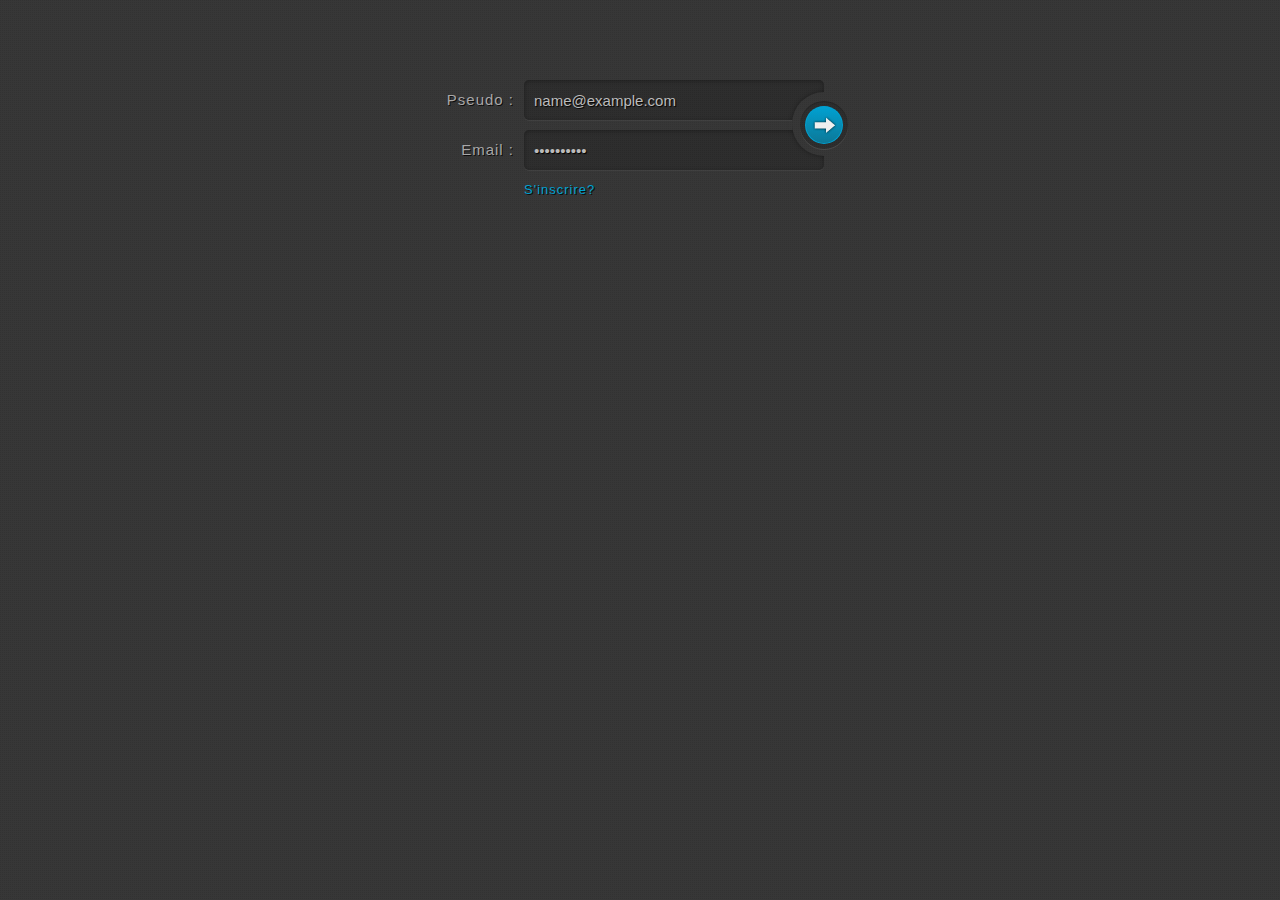
<file: index.html>
<!DOCTYPE html>
<!--[if lt IE 7]> <html class="lt-ie9 lt-ie8 lt-ie7" lang="en"> <![endif]-->
<!--[if IE 7]> <html class="lt-ie9 lt-ie8" lang="en"> <![endif]-->
<!--[if IE 8]> <html class="lt-ie9" lang="en"> <![endif]-->
<!--[if gt IE 8]><!--> <html lang="en"> <!--<![endif]-->
<head>
  <meta charset="utf-8">
  <meta http-equiv="X-UA-Compatible" content="IE=edge,chrome=1">
  <title>Dark Login Form</title>
  <link rel="stylesheet" href="css/style12.css">
  <!--[if lt IE 9]><script src="//html5shim.googlecode.com/svn/trunk/html5.js"></script><![endif]-->
</head>
<body>
  <form method="post" action="se connecte.php" class="login">
    <p>
      <label for="login">Pseudo :</label>
      <input type="text" name="pseudo" id="login" value="name@example.com">
    </p>

    <p>
      <label for="password">Email :</label>
      <input type="password" name="email" id="password" value="4815162342">
    </p>

    <p class="login-submit">
      <button type="submit" class="login-button">Login</button>
    </p>

    <p class="forgot-password"><a href="inscription.php">S'inscrire?</a></p>
     
  </form>

  
</body>
</html>
</file>
<file: css/style12.css>
html, body, div, span, applet, object, iframe,
h1, h2, h3, h4, h5, h6, p, blockquote, pre,
a, abbr, acronym, address, big, cite, code,
del, dfn, em, img, ins, kbd, q, s, samp,
small, strike, strong, sub, sup, tt, var,
b, u, i, center,
dl, dt, dd, ol, ul, li,
fieldset, form, label, legend,
table, caption, tbody, tfoot, thead, tr, th, td,
article, aside, canvas, details, embed,
figure, figcaption, footer, header, hgroup,
menu, nav, output, ruby, section, summary,
time, mark, audio, video {
  margin: 0;
  padding: 0;
  border: 0;
  font-size: 100%;
  font: inherit;
  vertical-align: baseline;
}

article, aside, details, figcaption, figure,
footer, header, hgroup, menu, nav, section {
  display: block;
}

body {
  line-height: 1;
}

ol, ul {
  list-style: none;
}

blockquote, q {
  quotes: none;
}

blockquote:before, blockquote:after,
q:before, q:after {
  content: '';
  content: none;
}

table {
  border-collapse: collapse;
  border-spacing: 0;
}

.about {
  margin: 70px auto 40px;
  padding: 8px;
  width: 260px;
  font: 10px/18px 'Lucida Grande', Arial, sans-serif;
  color: #666;
  text-align: center;
  text-shadow: 0 1px rgba(255, 255, 255, 0.25);
  background: #eee;
  background: rgba(250, 250, 250, 0.8);
  border-radius: 4px;
  background-image: -webkit-linear-gradient(top, rgba(0, 0, 0, 0), rgba(0, 0, 0, 0.1));
  background-image: -moz-linear-gradient(top, rgba(0, 0, 0, 0), rgba(0, 0, 0, 0.1));
  background-image: -o-linear-gradient(top, rgba(0, 0, 0, 0), rgba(0, 0, 0, 0.1));
  background-image: linear-gradient(to bottom, rgba(0, 0, 0, 0), rgba(0, 0, 0, 0.1));
  -webkit-box-shadow: inset 0 1px rgba(255, 255, 255, 0.3), inset 0 0 0 1px rgba(255, 255, 255, 0.1), 0 0 6px rgba(0, 0, 0, 0.2);
  box-shadow: inset 0 1px rgba(255, 255, 255, 0.3), inset 0 0 0 1px rgba(255, 255, 255, 0.1), 0 0 6px rgba(0, 0, 0, 0.2);
}
.about a {
  color: #333;
  text-decoration: none;
  border-radius: 2px;
  -webkit-transition: background 0.1s;
  -moz-transition: background 0.1s;
  -o-transition: background 0.1s;
  transition: background 0.1s;
}
.about a:hover {
  text-decoration: none;
  background: #fafafa;
  background: rgba(255, 255, 255, 0.7);
}

.about-links {
  height: 30px;
}
.about-links > a {
  float: left;
  width: 50%;
  line-height: 30px;
  font-size: 12px;
}

.about-author {
  margin-top: 5px;
}
.about-author > a {
  padding: 1px 3px;
  margin: 0 -1px;
}

/*
 * Copyright (c) 2012-2013 Thibaut Courouble
 * http://www.cssflow.com
 *
 * Licensed under the MIT License:
 * http://www.opensource.org/licenses/mit-license.php
 */
body, .login-submit, .login-submit:before, .login-submit:after {
  background: #373737 url("../img/bg.png") 0 0 repeat;
}

body {
  font: 14px/20px 'Helvetica Neue', Helvetica, Arial, sans-serif;
  color: #404040;
}

a {
  color: #00a1d2;
  text-decoration: none;
}
a:hover {
  text-decoration: underline;
}

.login {
  position: relative;
  margin: 80px auto;
  width: 400px;
  padding-right: 32px;
  font-weight: 300;
  color: #a8a7a8;
  text-shadow: 1px 1px 0 rgba(0, 0, 0, 0.8);
}
.login p {
  margin: 0 0 10px;
}

input, button, label {
  font-family: 'Helvetica Neue', Helvetica, Arial, sans-serif;
  font-size: 15px;
  font-weight: 300;
  -webkit-box-sizing: border-box;
  -moz-box-sizing: border-box;
  box-sizing: border-box;
}

input[type=text], input[type=password] {
  padding: 0 10px;
  width: 300px;
  height: 40px;
  color: #bbb;
  text-shadow: 1px 1px 1px black;
  background: rgba(0, 0, 0, 0.16);
  border: 0;
  border-radius: 5px;
  -webkit-box-shadow: inset 0 1px 4px rgba(0, 0, 0, 0.3), 0 1px rgba(255, 255, 255, 0.06);
  box-shadow: inset 0 1px 4px rgba(0, 0, 0, 0.3), 0 1px rgba(255, 255, 255, 0.06);
}
input[type=text]:focus, input[type=password]:focus {
  color: white;
  background: rgba(0, 0, 0, 0.1);
  outline: 0;
}

label {
  float: left;
  width: 100px;
  line-height: 40px;
  padding-right: 10px;
  font-weight: 100;
  text-align: right;
  letter-spacing: 1px;
}

.forgot-password {
  padding-left: 100px;
  font-size: 13px;
  font-weight: 100;
  letter-spacing: 1px;
}

.login-submit {
  position: absolute;
  top: 12px;
  right: 0;
  width: 48px;
  height: 48px;
  padding: 8px;
  border-radius: 32px;
  -webkit-box-shadow: 0 0 4px rgba(0, 0, 0, 0.35);
  box-shadow: 0 0 4px rgba(0, 0, 0, 0.35);
}
.login-submit:before, .login-submit:after {
  content: '';
  z-index: 1;
  position: absolute;
}
.login-submit:before {
  top: 28px;
  left: -4px;
  width: 4px;
  height: 10px;
  -webkit-box-shadow: inset 0 1px rgba(255, 255, 255, 0.06);
  box-shadow: inset 0 1px rgba(255, 255, 255, 0.06);
}
.login-submit:after {
  top: -4px;
  bottom: -4px;
  right: -4px;
  width: 36px;
}

.login-button {
  position: relative;
  z-index: 2;
  width: 48px;
  height: 48px;
  padding: 0 0 48px;
  /* Fix wrong positioning in Firefox 9 & older (bug 450418) */
  text-indent: 120%;
  white-space: nowrap;
  overflow: hidden;
  background: none;
  border: 0;
  border-radius: 24px;
  cursor: pointer;
  -webkit-box-shadow: inset 0 1px 1px rgba(0, 0, 0, 0.2), 0 1px rgba(255, 255, 255, 0.1);
  box-shadow: inset 0 1px 1px rgba(0, 0, 0, 0.2), 0 1px rgba(255, 255, 255, 0.1);
  /* Must use another pseudo element for the gradient background because Webkit */
  /* clips the background incorrectly inside elements with a border-radius.     */
}
.login-button:before {
  content: '';
  position: absolute;
  top: 5px;
  bottom: 5px;
  left: 5px;
  right: 5px;
  background: #00a2d3;
  border-radius: 24px;
  background-image: -webkit-linear-gradient(top, #00a2d3, #0d7796);
  background-image: -moz-linear-gradient(top, #00a2d3, #0d7796);
  background-image: -o-linear-gradient(top, #00a2d3, #0d7796);
  background-image: linear-gradient(to bottom, #00a2d3, #0d7796);
  -webkit-box-shadow: inset 0 0 0 1px #00a2d3, 0 0 0 5px rgba(0, 0, 0, 0.16);
  box-shadow: inset 0 0 0 1px #00a2d3, 0 0 0 5px rgba(0, 0, 0, 0.16);
}
.login-button:active:before {
  background: #0591ba;
  background-image: -webkit-linear-gradient(top, #0591ba, #00a2d3);
  background-image: -moz-linear-gradient(top, #0591ba, #00a2d3);
  background-image: -o-linear-gradient(top, #0591ba, #00a2d3);
  background-image: linear-gradient(to bottom, #0591ba, #00a2d3);
}
.login-button:after {
  content: '';
  position: absolute;
  top: 15px;
  left: 12px;
  width: 25px;
  height: 19px;
  background: url("../img/arrow.png") 0 0 no-repeat;
}

::-moz-focus-inner {
  border: 0;
  padding: 0;
}

.lt-ie9 input[type=text], .lt-ie9 input[type=password] {
  line-height: 40px;
  background: #282828;
}
.lt-ie9 .login-submit {
  position: absolute;
  top: 12px;
  right: -28px;
  padding: 4px;
}
.lt-ie9 .login-submit:before, .lt-ie9 .login-submit:after {
  display: none;
}
.lt-ie9 .login-button {
  line-height: 48px;
}
.lt-ie9 .about {
  background: #313131;
}
</file>
